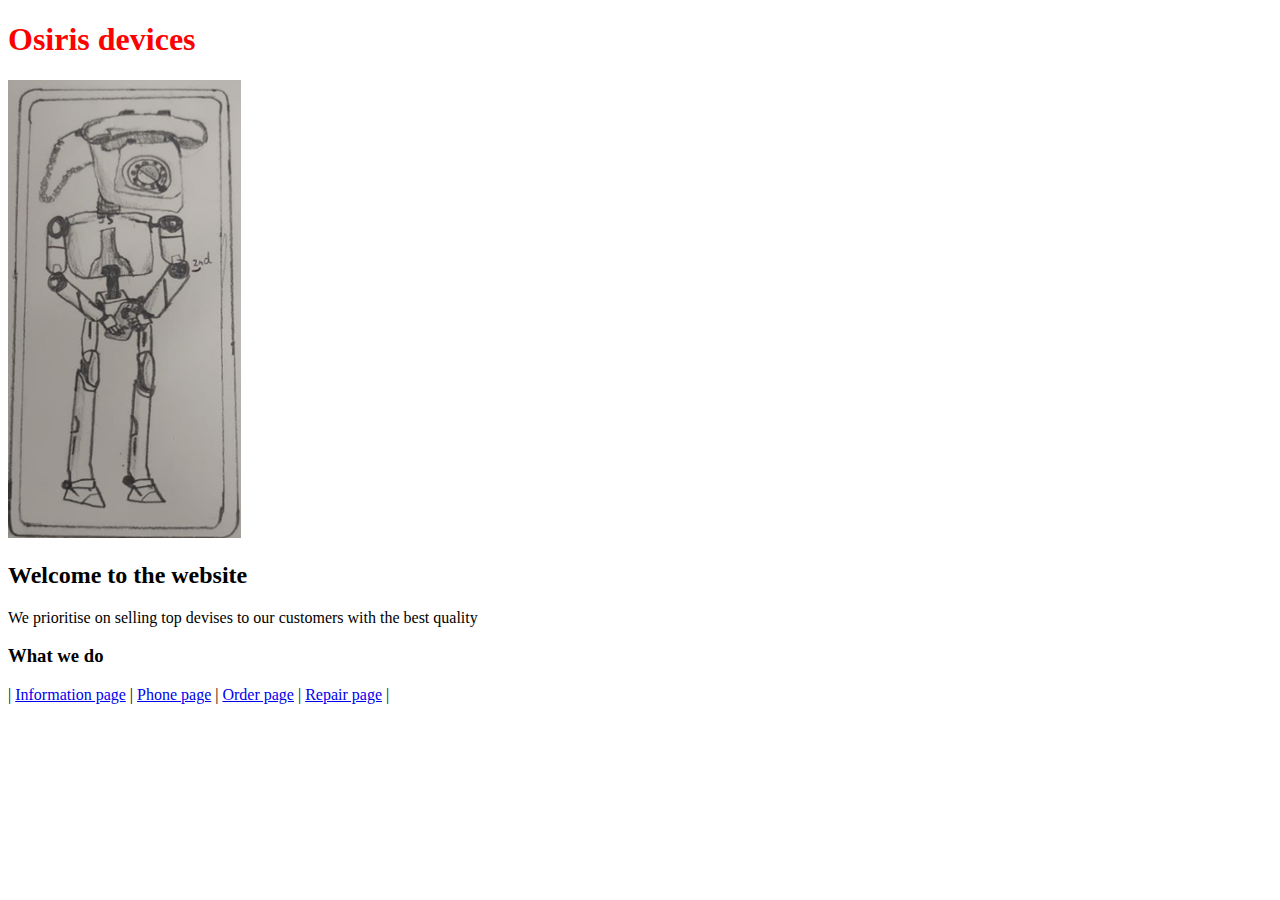
<file: index.html>
<!DOCTYPE html>
<html lang="en">
<head>
    <link rel="stylesheet" href="CSS/styles.css">
    <title>my personal website </title>
    <style>h2{color: rgb(0, 0, 0);}</style>
</head>
<body>
    <h1>Osiris devices</h1>
        <img src="images/web page logo.png" alt="logo">
    <h2>Welcome to the website</h2>
   <p1>We prioritise on selling top devises to our customers with the best quality </h3>
    <h3>What we do</h4>
    <p2></p>
       | <a href="InfomationPage.html">Information page</a> |
        <a href="PhonePage.html" >Phone page</a> |
        <a href="OrderPage.html" >Order page</a> |
        <a href="RepairPage.html" >Repair page</a> |
</body>
</html>
</file>
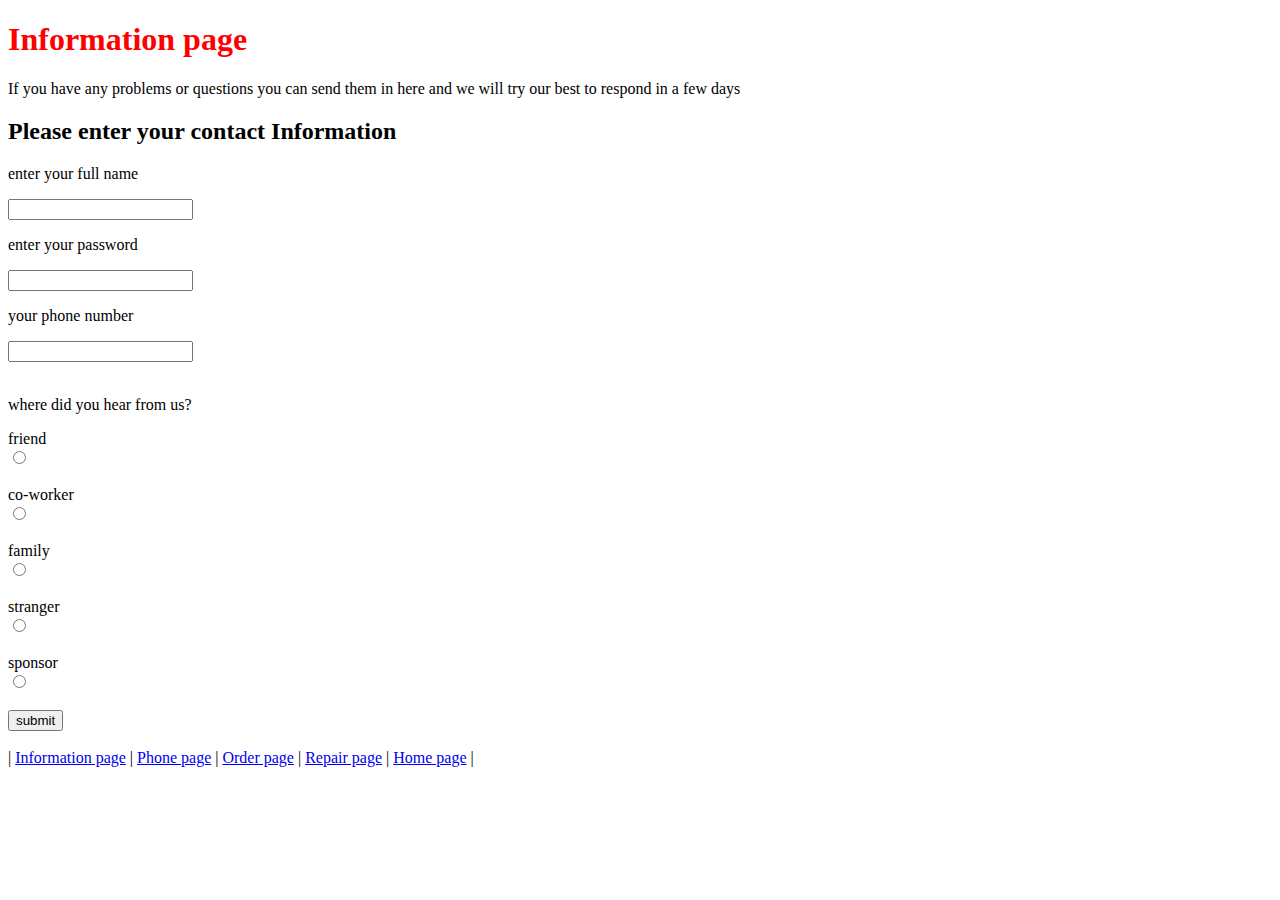
<file: InfomationPage.html>
<!DOCTYPE html>
<html lang="en">
<head>
    <meta charset="UTF-8">
    <meta http-equiv="X-UA-Compatible" content="IE=edge">
    <meta name="viewport" content="width=device-width, initial-scale=1.0">
    <title>Document</title>
    <style>h1{color:rgb(255, 0, 0)} </style>
</head>
<body>
    <h1>Information page</h1>
    <p1>If you have any problems or questions you can send them in here and we will try our best to respond in a few days</p1>
    <h2>Please enter your contact Information</h2>
    
    <form action=""></form>
    <p><label for="username">enter your full name </p>
    <input type="enter your full name here">
   <p><label for="password"> enter your password</label></p>
   <input type="password"
  br><br>
   <p><label for="phone number">your phone number</label></p>
   <input type="phone number"

   input type="radio" id="html" name="website refrance" valvue="website refrence"> <br><br>
   
   <p>where did you hear from us?</p>
   <label for="friend">friend</label><br>
   <input type="radio" id="option 1">
   <br><br>
   <label for="co-worker">co-worker</label><br>
   <input type="radio" id="option 2">
   <br><br>
   <label for="family">family</label><br>
   <input type="radio" id="option 3">
   <br><br>
   <label for="stranger">stranger</label><br>
   <input type="radio" id="option 4">
<br><br>
<label for="sponsor">sponsor</label><br>
<input type="radio" id="option 5"><br><br>
<input type="submit"value="submit"> 
   <br><br>
    | <a href="InfomationPage.html">Information page</a> |
    <a href="PhonePage.html" >Phone page</a> |
    <a href="OrderPage.html" >Order page</a> |
    <a href="RepairPage.html" >Repair page</a> |
    <a href="index.html" >Home page</a> |
</body>
</html>
</file>
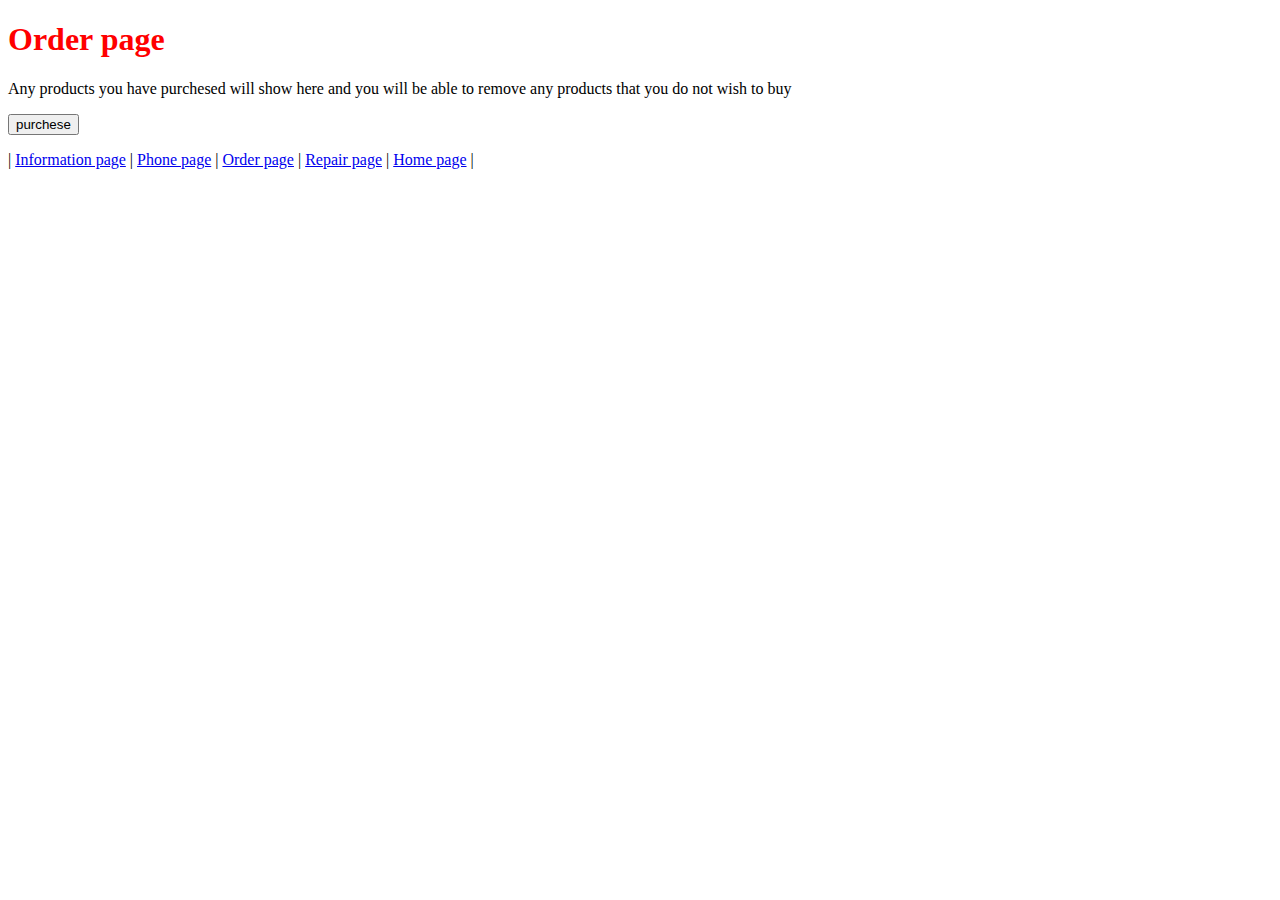
<file: OrderPage.html>
<!DOCTYPE html>
<html lang="en">
<head>
    <meta charset="UTF-8">
    <meta http-equiv="X-UA-Compatible" content="IE=edge">
    <meta name="viewport" content="width=device-width, initial-scale=1.0">
    <title>Document</title>
    <style>h1{color:rgb(255, 0, 0)} </style>
</head>
<body>
    <h1>Order page</h1>
    <p>Any products you have purchesed will show here and you will be able to remove any products that you do not wish to buy</p>
    <button>purchese</button>
    <p></p>
    | <a href="InfomationPage.html">Information page</a> |
    <a href="PhonePage.html" >Phone page</a> |
    <a href="OrderPage.html" >Order page</a> |
    <a href="RepairPage.html" >Repair page</a> |
    <a href="index.html" >Home page</a> |
</body>
</html>
</file>
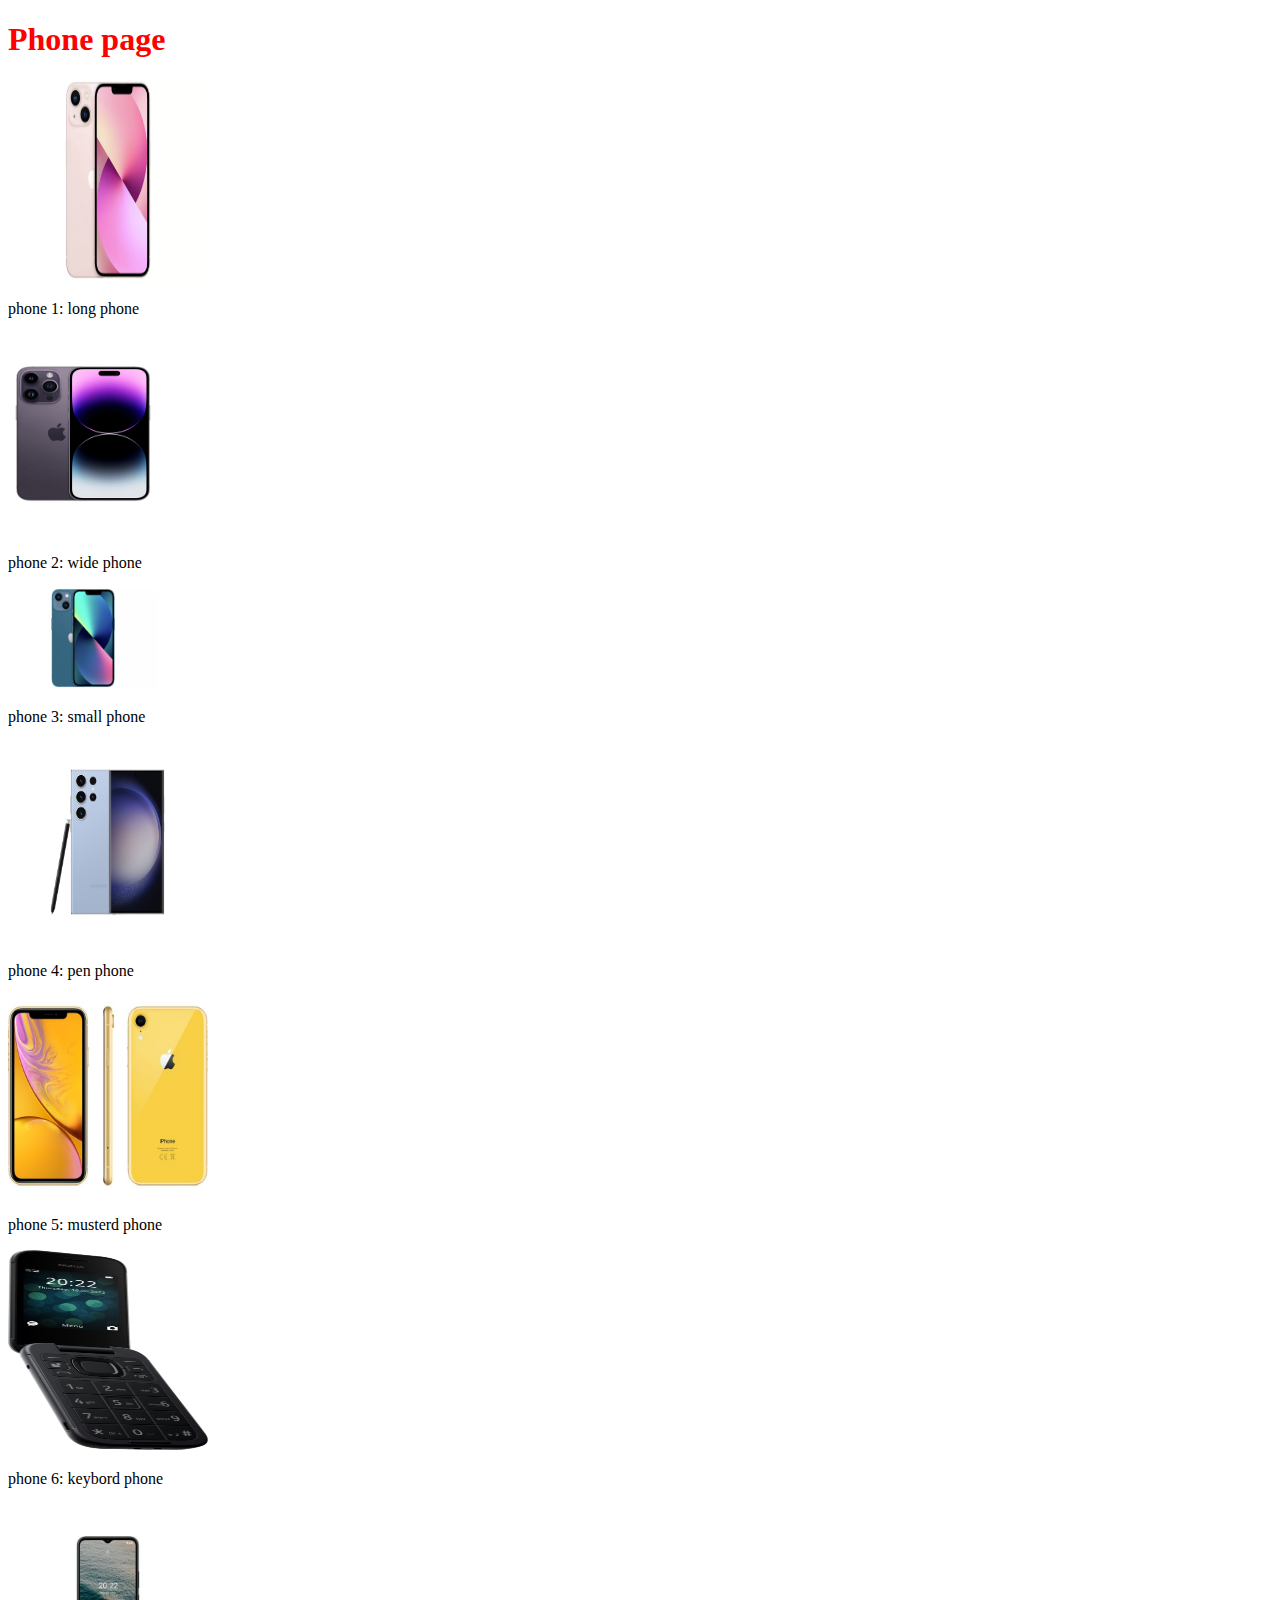
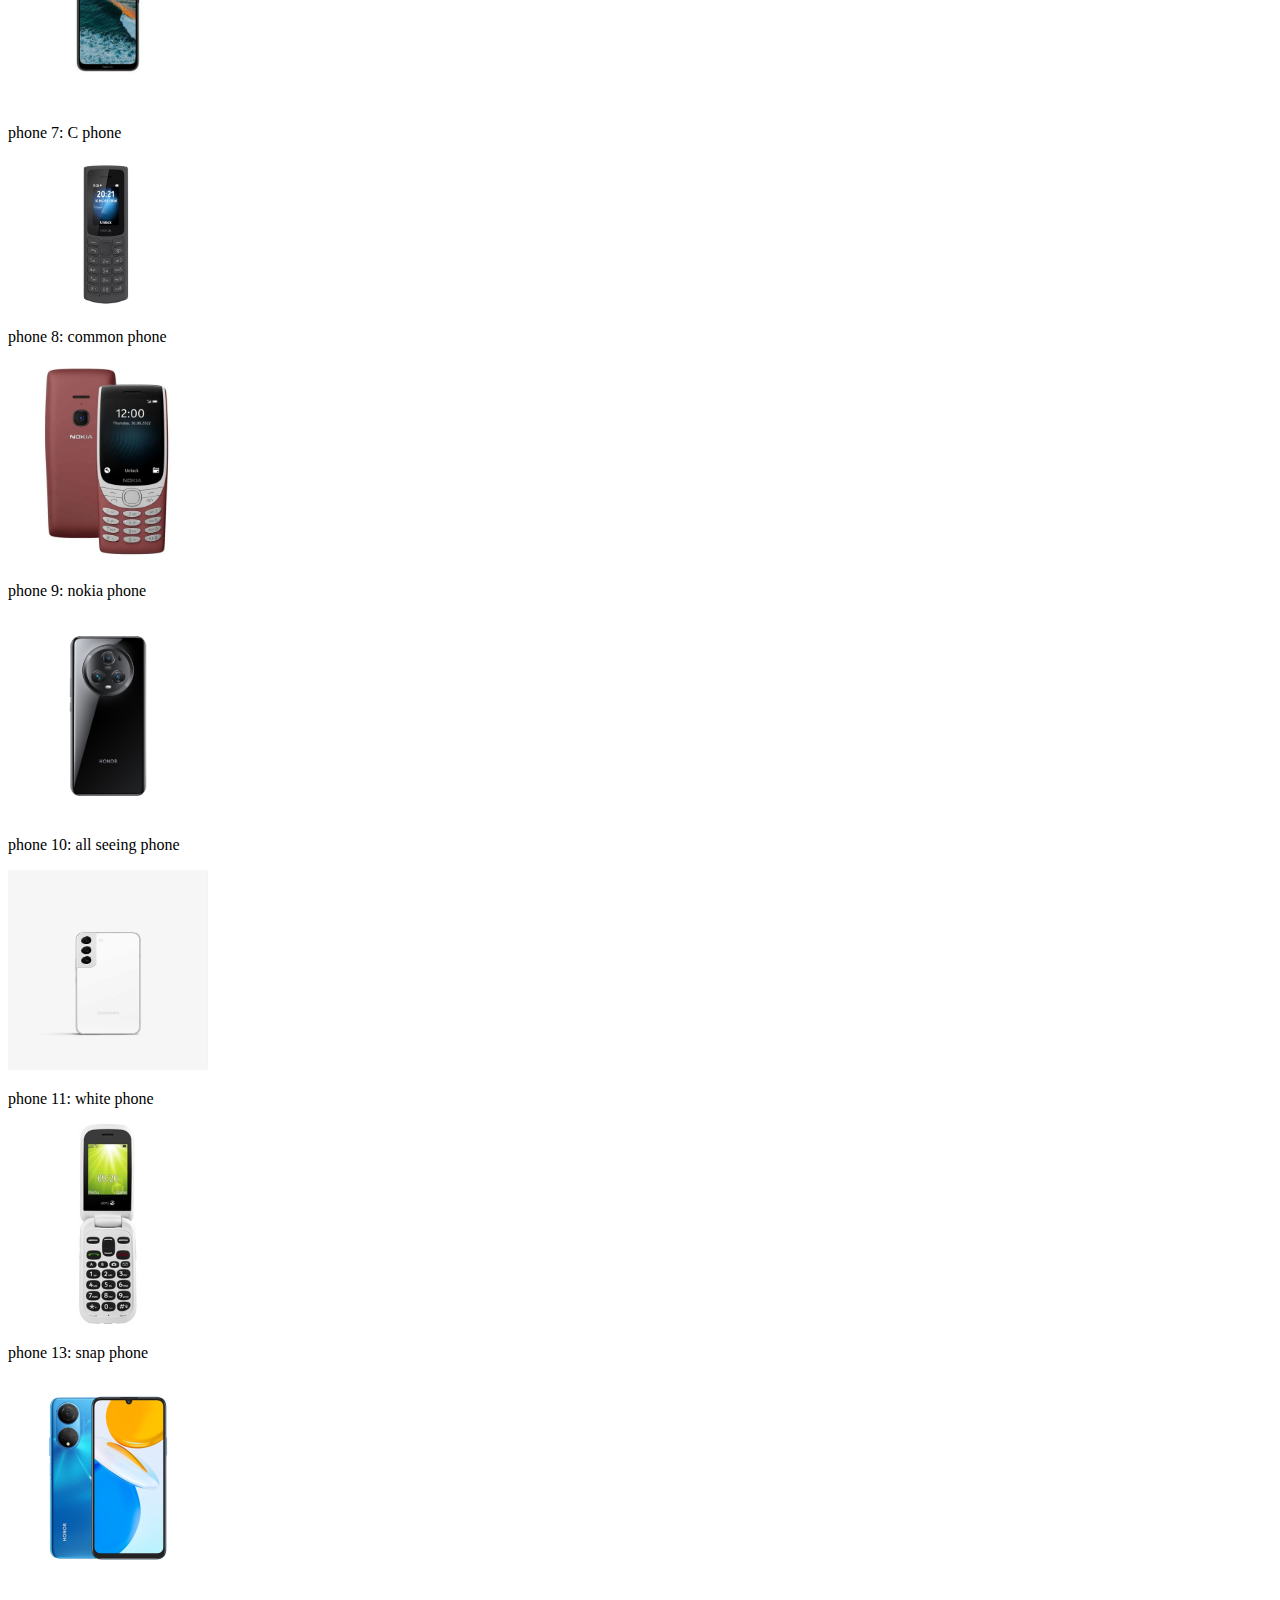
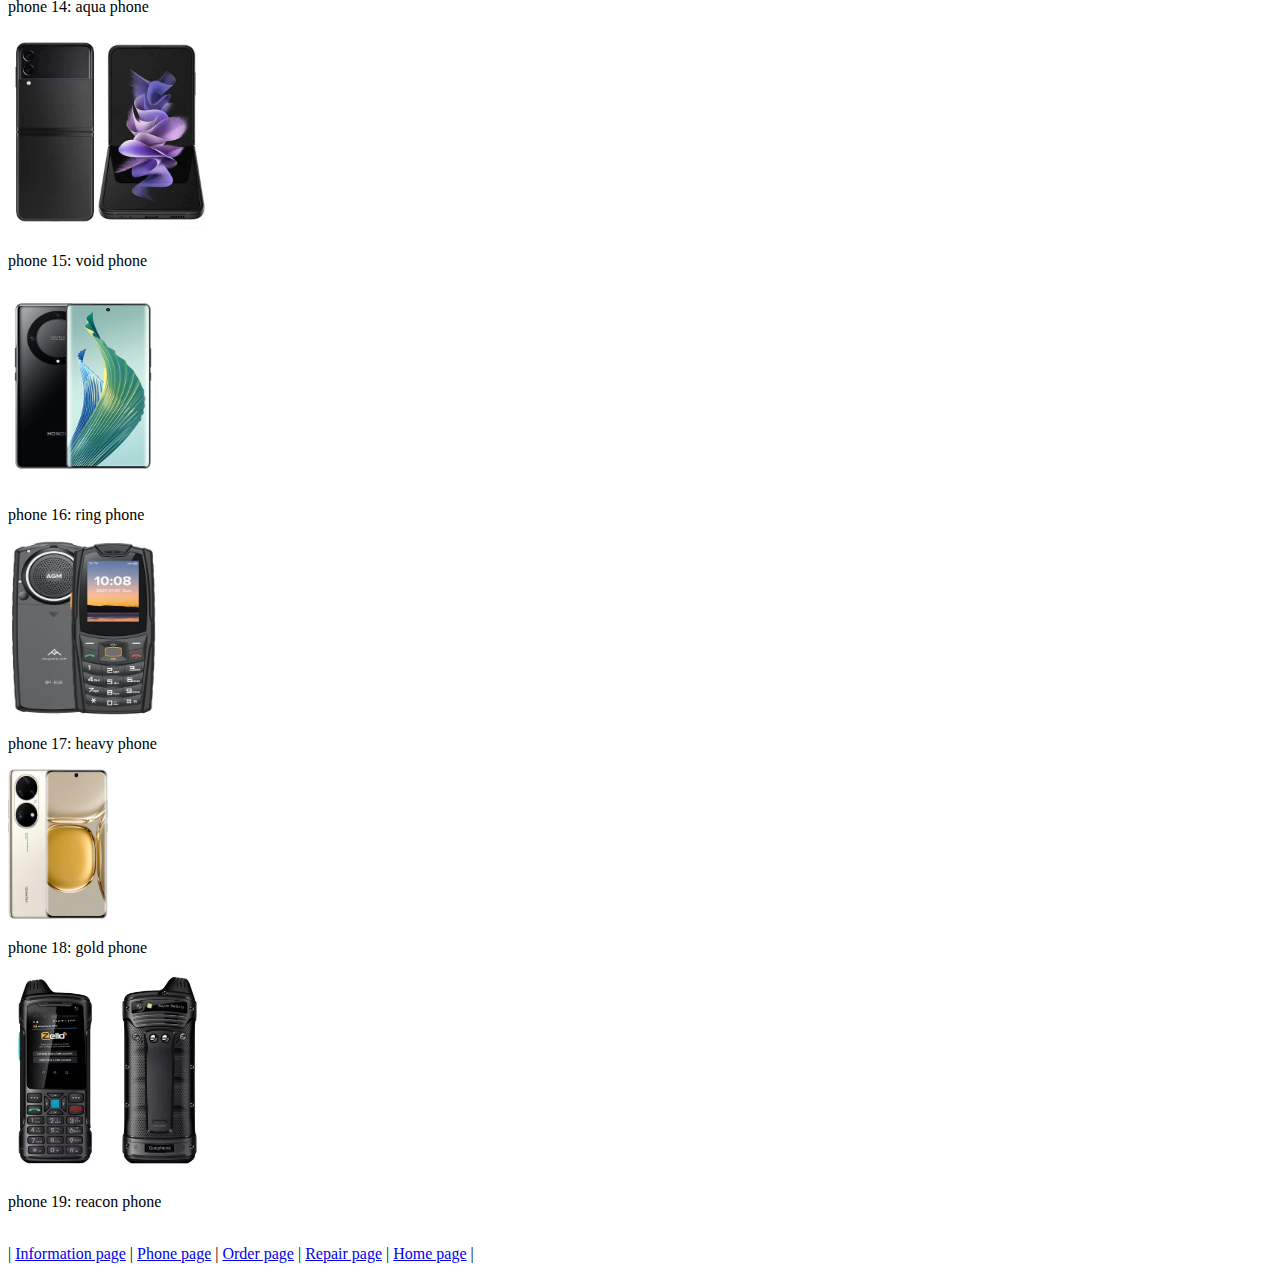
<file: PhonePage.html>
<!DOCTYPE html>
<html lang="en">
<head>
    <meta charset="UTF-8">
    <meta http-equiv="X-UA-Compatible" content="IE=edge">
    <meta name="viewport" content="width=device-width, initial-scale=1.0">
    <title>Document</title>
    <style>h1{color:red} </style>
</head>
<body>
    <table>
        <tr>
    <h1>Phone page</h1>
    <table>
    <img src="images/phone 1.webp" alt="phone 1" width="200px" height="200px">
    <p>phone 1: long phone</p>
    <img src="images/phone 2.png" alt="phone 2" width="150px" height="200px">
    <p>phone 2: wide phone</p>
    <img src="images/phone 3.webp" alt="phone 3" width="150" height="100">
    <p>phone 3: small phone</p>
    <img src="images/phone4.avif" alt="phone 4" width="200" height="200">
    <p>phone 4: pen phone</p>
    <img src="images/phone 5.jpg" alt="phone 5" width="200" height="200">
    <p>phone 5: musterd phone</p>
    <img src="images/phone 6.avif" alt="phone 6" width="200" height="200">
    <p>phone 6: keybord phone</p>
    <img src="images/phone 7.jpg" alt="phone 7" width="200" height="200">
    <p>phone 7: C phone</p>
    <img src="images/phone 8.webp" alt="phone 8" width="200" height="150">
    <p>phone 8: common phone</p>
    <img src="images/phone 9.webp" alt="phone 9" width="200" height="200">
    <p>phone 9: nokia phone</p>
    <img src="images/phone 10.png" alt="phone 10" width="200" height="200">
    <p>phone 10: all seeing phone</p>
    <img src="images/phone 11.jpg" alt="phone 11" width="200" height="200">
    <p>phone 11: white phone</p>
    <img src="images/phone 12.jpg" alt="phone 12" width="200" height="200.">
    <p>phone 13: snap phone</p>
    <img src="images/phone 13.jpg" alt="phone 13" width="200" height="200">
    <p>phone 14: aqua phone</p>
    <img src="images/phone 14.webp" alt="phone 14" width="200" height="200">
    <p>phone 15: void phone</p>
    <img src="images/phone15.png" alt="phone 15" width="150" height="200">
    <p>phone 16: ring phone</p>
    <img src="images/phone 16.jpg" alt="phone 16" width="150px" height="175px">
    <p>phone 17: heavy phone</p>
    <img src="images/phone 17.jpg" alt="phone 17" width="100" height="150">
    <p>phone 18: gold phone</p>
    <img src="images/phone 18.webp" alt="phone 18" width="200" height="200">
    <p>phone 19: reacon phone</p>
    </table>
    <br>

    | <a href="InfomationPage.html">Information page</a> |
    <a href="PhonePage.html" >Phone page</a> |
    <a href="OrderPage.html" >Order page</a> |
    <a href="RepairPage.html" >Repair page</a> |
    <a href="index.html" >Home page</a> |
</body>
</html>
</file>
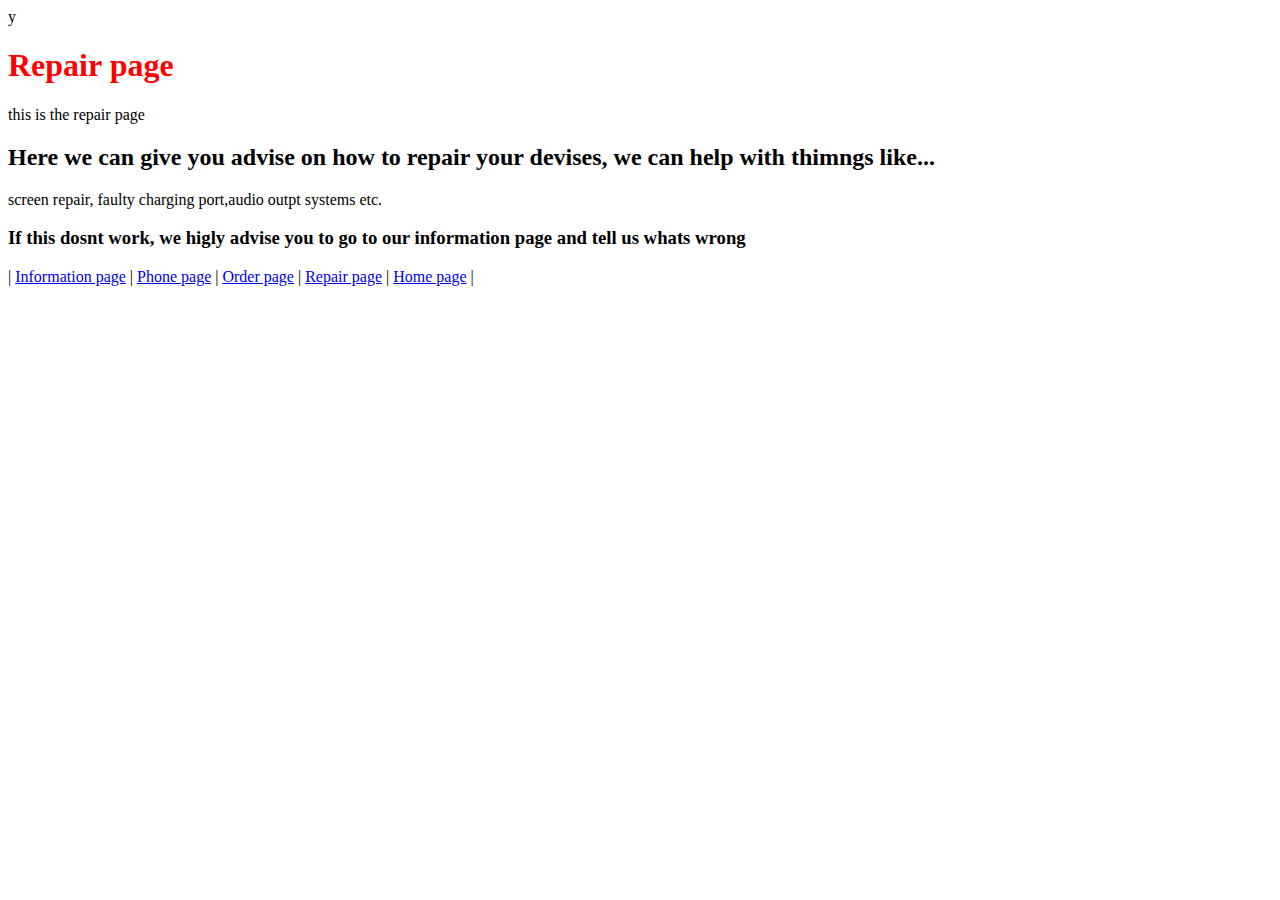
<file: RepairPage.html>
y<!DOCTYPE html>
<html lang="en">
<head>
    <meta charset="UTF-8">
    <meta http-equiv="X-UA-Compatible" content="IE=edge">
    <meta name="viewport" content="width=device-width, initial-scale=1.0">
    <title>Document</title>
    <style>h1{color:red} </style>
</head>
<body>
    <h1> Repair page</h1>
    <p> this is the repair page </p1>
    <h2> Here we can give you advise on how to repair your devises, we can help with thimngs like... </h2>
    <p> screen repair, faulty charging port,audio outpt systems etc. </p>
    <h3> If this dosnt work, we higly advise you to go to our information page and tell us whats wrong </h3>

    | <a href="InfomationPage.html">Information page</a> |
    <a href="PhonePage.html" >Phone page</a> |
    <a href="OrderPage.html" >Order page</a> |
    <a href="RepairPage.html" >Repair page</a> |
    <a href="index.html" >Home page</a> |
</body>
</html>
</file>
<file: CSS/styles.css>
body
{
    background-color: rgb(255, 255, 255);
}
h1
{
    color: rgb(253, 0, 0);
    size: 1000;
}
h3 
{
    color: rgb(0, 0, 0) ; 
}
h2 
{
    color: black ; 
}
</file>
